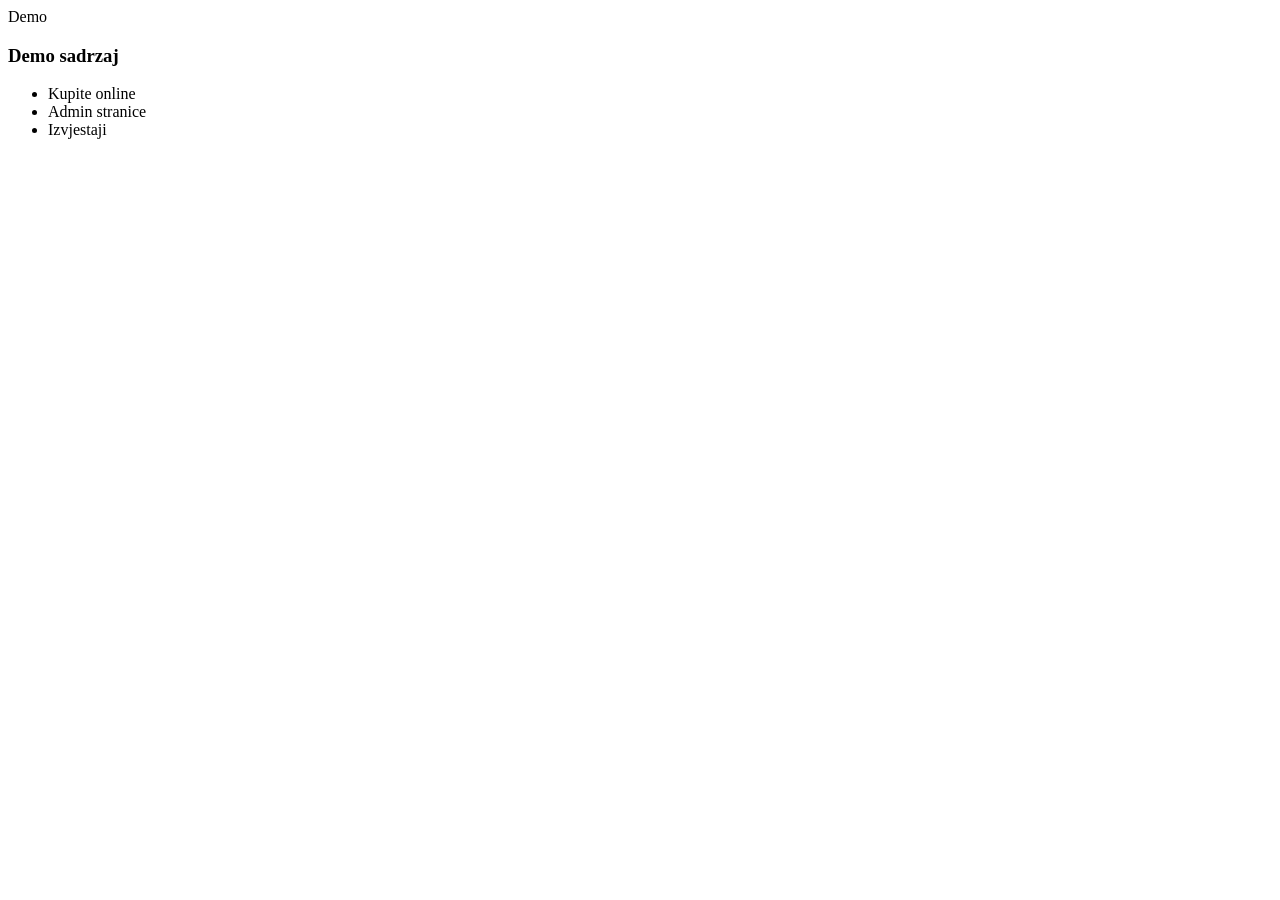
<file: src/main/resources/templates/index.html>
<!DOCTYPE html>
<html xmlns:th="http://www.thymeleaf.org">
<head>
    <meta charset="UTF-8">
    <title>Online rasadnik</title>
    <link rel="stylesheet" type="text/css" th:href="@{/stilovi.css}" />
</head>
<body>
<th:block th:include="/_header"></th:block>
<th:block th:include="/_menu"></th:block>

<div class="page-title">Demo</div>
<div class="demo-container">
    <h3>Demo sadrzaj</h3>
    <ul>
        <li>Kupite online</li>
        <li>Admin stranice</li>
        <li>Izvjestaji</li>
    </ul>
</div>

<th:block th:include="/_footer"></th:block>

</body>
</html>
</file>
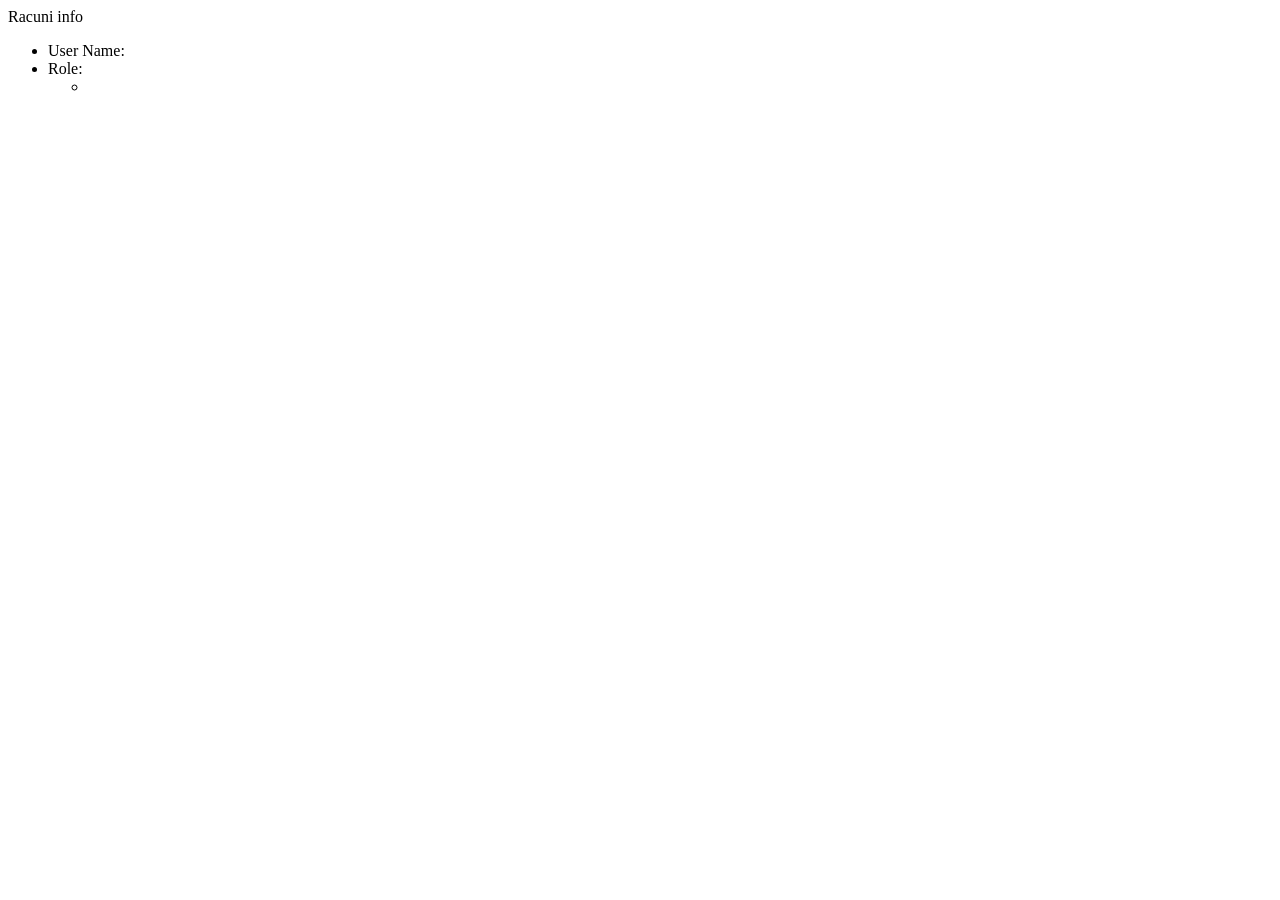
<file: src/main/resources/templates/accountInfo.html>
<!DOCTYPE html>
<html xmlns:th="http://www.thymeleaf.org">
<head>
    <meta charset="UTF-8">
    <title>Racuni info</title>
    <link rel="stylesheet" type="text/css" th:href="@{/stilovi.css}">
</head>
<body>

<th:block th:include="/_header"></th:block>
<th:block th:include="/_menu"></th:block>

<div class="page-title">Racuni info</div>
<div class="account-container">
    <ul>
        <li>User Name: <span th:utext="${#request.userPrincipal.name}"></span></li>
        <li>
            Role:
            <ul>
                <li th:each="auth : ${userDetails.authorities}" th:utext="${auth.authority}"></li>
            </ul>
        </li>
    </ul>
</div>

<th:block th:include="/_footer"></th:block>

</body>
</html>
</file>
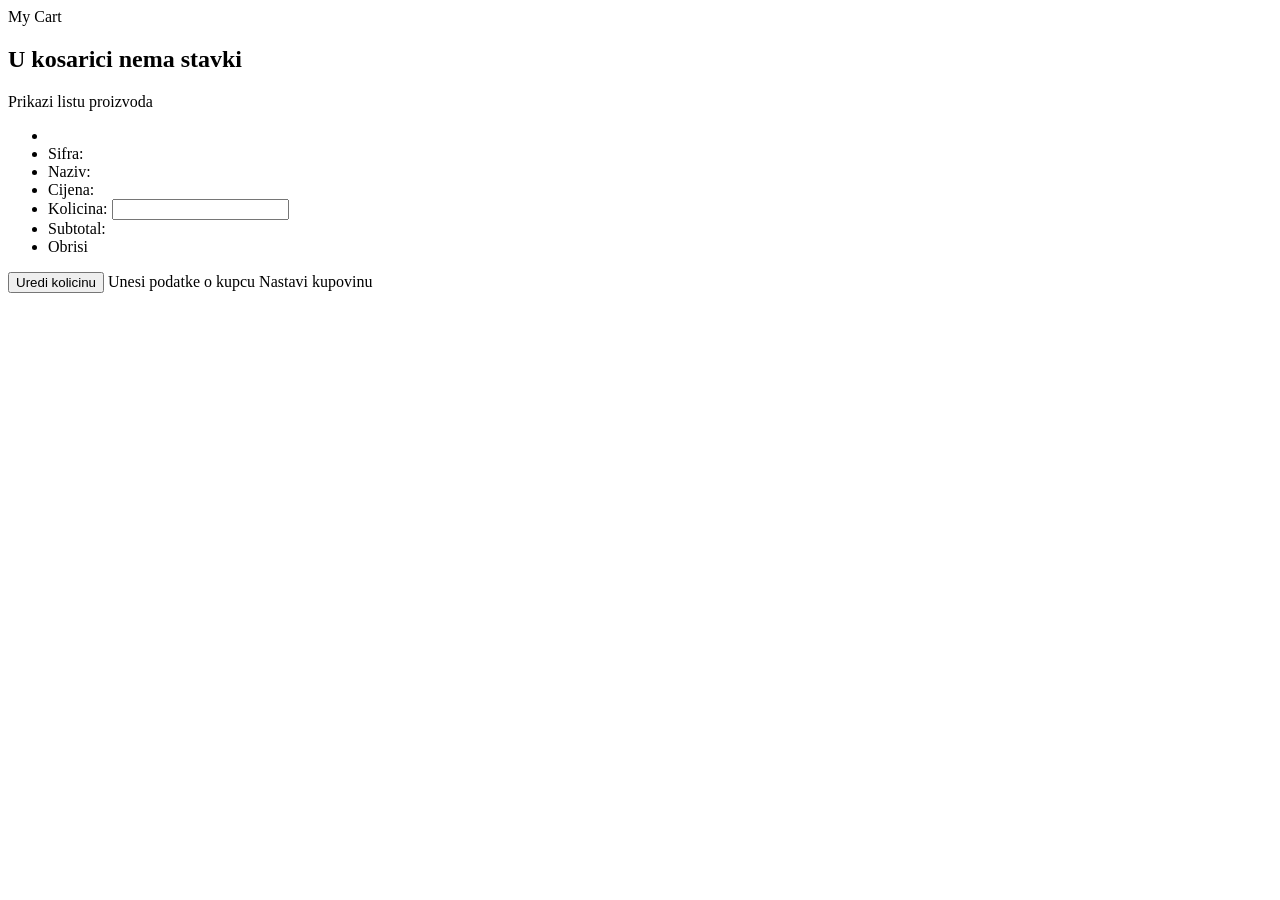
<file: src/main/resources/templates/kosarica.html>
<!DOCTYPE html>
<html xmlns:th="http://www.thymeleaf.org">
<head>
    <meta charset="UTF-8">
    <title>Kosarica</title>
    <link rel="stylesheet" type="text/css" th:href="@{/stilovi.css}">
</head>
<body>
<th:block th:include="/_header"></th:block>
<th:block th:include="/_menu"></th:block>

<div class="page-title">My Cart</div>

<th:block th:if="${kosaricaForma == null || kosaricaForma.kosaricaStavak == null || kosaricaForma.kosaricaStavak.isEmpty()}">
    <h2>U kosarici nema stavki</h2>
    <a th:href="@{/listaProizvoda}">Prikazi listu proizvoda</a>
</th:block>

<th:block th:if="${kosaricaForma != null && kosaricaForma.kosaricaStavak != null && !kosaricaForma.kosaricaStavak.isEmpty()}">
    <form method="POST" th:object="${kosaricaForma}" th:action="@{/kosarica}">

        <div class="product-preview-container"
             th:each="kosaricaStavakInfo, varStatus : ${kosaricaForma.kosaricaStavak}">
            <ul>
                <li><img class="product-image"
                         th:src="@{|/slikaProizvoda?sifra=${cartLineInfo.proizvodiInfo.sifra}|}" />
                </li>
                <li>Sifra: <span th:utext="${kosaricaStavakInfo.proizvodiInfo.sifra}"></span>
                    <input type="hidden"
                           th:name="|kosaricaStavak[${varStatus.index}].proizvodiInfo.sifra|"
                           th:value="${kosaricaStavakInfo.proizvodiInfo.sifra}" />
                </li>
                <li>Naziv: <span th:utext="${kosaricaStavakInfo.proizvodiInfo.naziv}"/></li>
                <li>Cijena:
                    <span class="price"
                          th:utext="${#numbers.formatDecimal({kosaricaStavakInfo.proizvodiInfo.cijena,3,2,'COMMA')}">
                        </span>
                </li>
                <li>Kolicina:
                    <input
                            th:name="|cartLines[${varStatus.index}].quantity|"
                            th:value="${kosaricaStavakInfo.kolicina}" />
                </li>
                <li>Subtotal:
                    <span class="subtotal"
                          th:utext="${#numbers.formatDecimal(kosaricaStavakInfo.iznos,3,2,'COMMA')}">
                        </span>
                </li>
                <li>
                    <a th:href="@{|/shoppingCartRemoveProduct?sifra=${kosaricaStavakInfo.proizvodiInfo.sifra}|}">
                        Obrisi
                    </a>
                </li>
            </ul>
        </div>

        <div style="clear: both"></div>
        <input class="button-update-sc" type="submit" value="Uredi kolicinu" />
        <a class="navi-item"
           th:href="@{/shoppingCartCustomer}">Unesi podatke o kupcu</a>
        <a class="navi-item"
           th:href="@{/listaProizvoda}">Nastavi kupovinu</a>
    </form>
</th:block>

<th:block th:include="/_footer"></th:block>

</body>
</html>
</file>
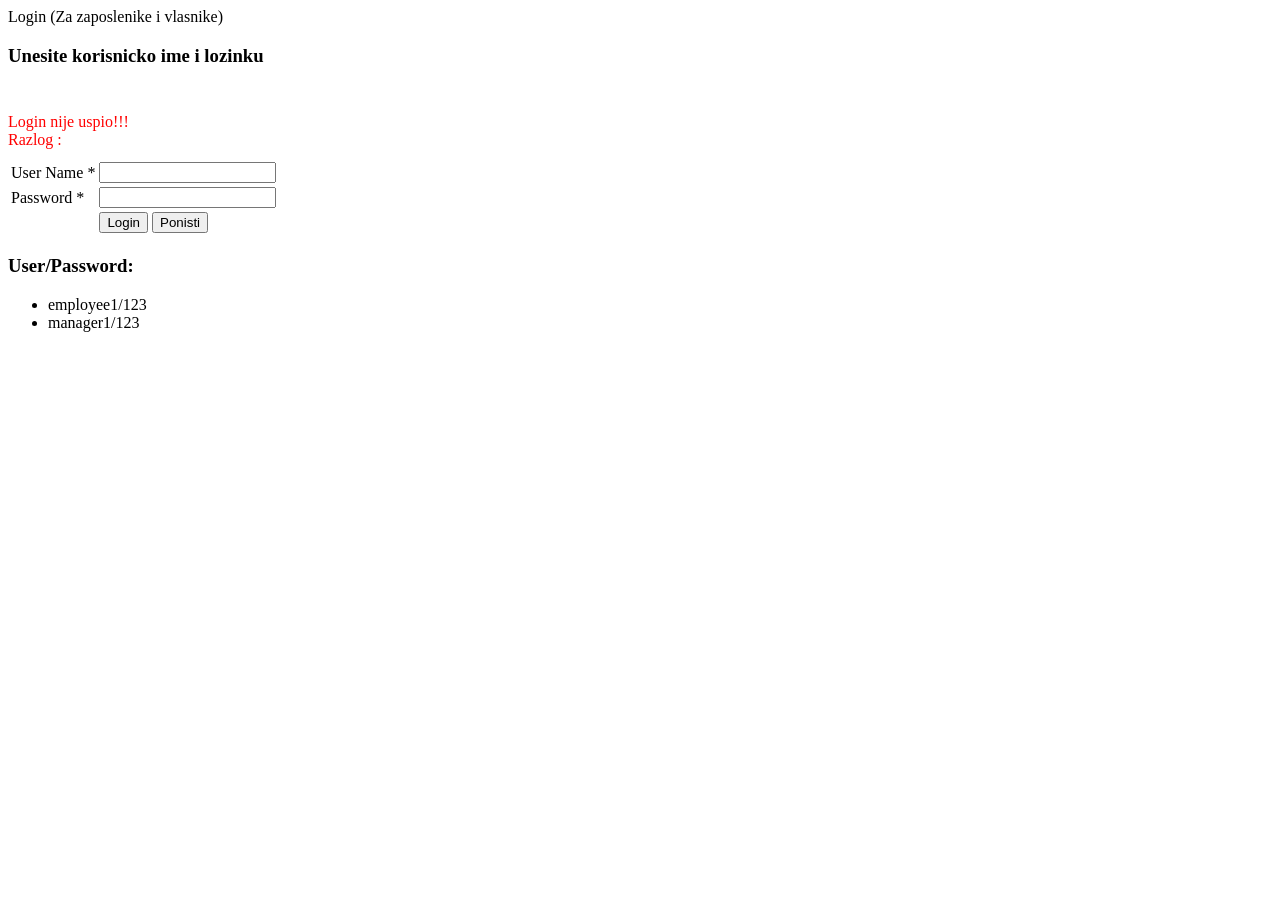
<file: src/main/resources/templates/login.html>
<!DOCTYPE html>
<html xmlns:th="http://www.thymeleaf.org">
<head>
    <meta charset="UTF-8">
    <title>Login</title>
    <link rel="stylesheet" type="text/css" th:href="@{/stilovi.css}">
</head>
<body>
<th:block th:include="/_header"></th:block>
<th:block th:include="/_menu"></th:block>

<div class="page-title">Login (Za zaposlenike i vlasnike)</div>

<div class="login-container">
    <h3>Unesite korisnicko ime i lozinku </h3>
    <br>
    <!-- /login?error=true -->
    <th:block th:if="${#session != null && #session.getAttribute('SPRING_SECURITY_LAST_EXCEPTION') != null}">
        <div th:if= "${#request.getParameter('error') == 'true'}"
             style="color: red; margin: 10px 0px;">
            Login nije uspio!!!<br /> Razlog :
            <span th:utext="${#session.getAttribute('SPRING_SECURITY_LAST_EXCEPTION').message}"></span>
        </div>
    </th:block>

    <form method="POST"
          th:action="@{/j_spring_security_check}">
        <table>
            <tr>
                <td>User Name *</td>
                <td><input name="userName" /></td>
            </tr>
            <tr>
                <td>Password *</td>
                <td><input type="password" name="password" /></td>
            </tr>
            <tr>
                <td>&nbsp;</td>
                <td>
                    <input type="submit" value="Login" />
                    <input type="reset"  value="Ponisti" />
                </td>
            </tr>
        </table>
    </form>

    <span class="error-message" th:utext="${error}"></span>
</div>

<div style="text-align:left">
    <h3>User/Password:</h3>
    <ul>
        <li>employee1/123</li>
        <li>manager1/123</li>
    </ul>
</div>

<th:block th:include="/_footer"></th:block>

</body>
</html>
</file>
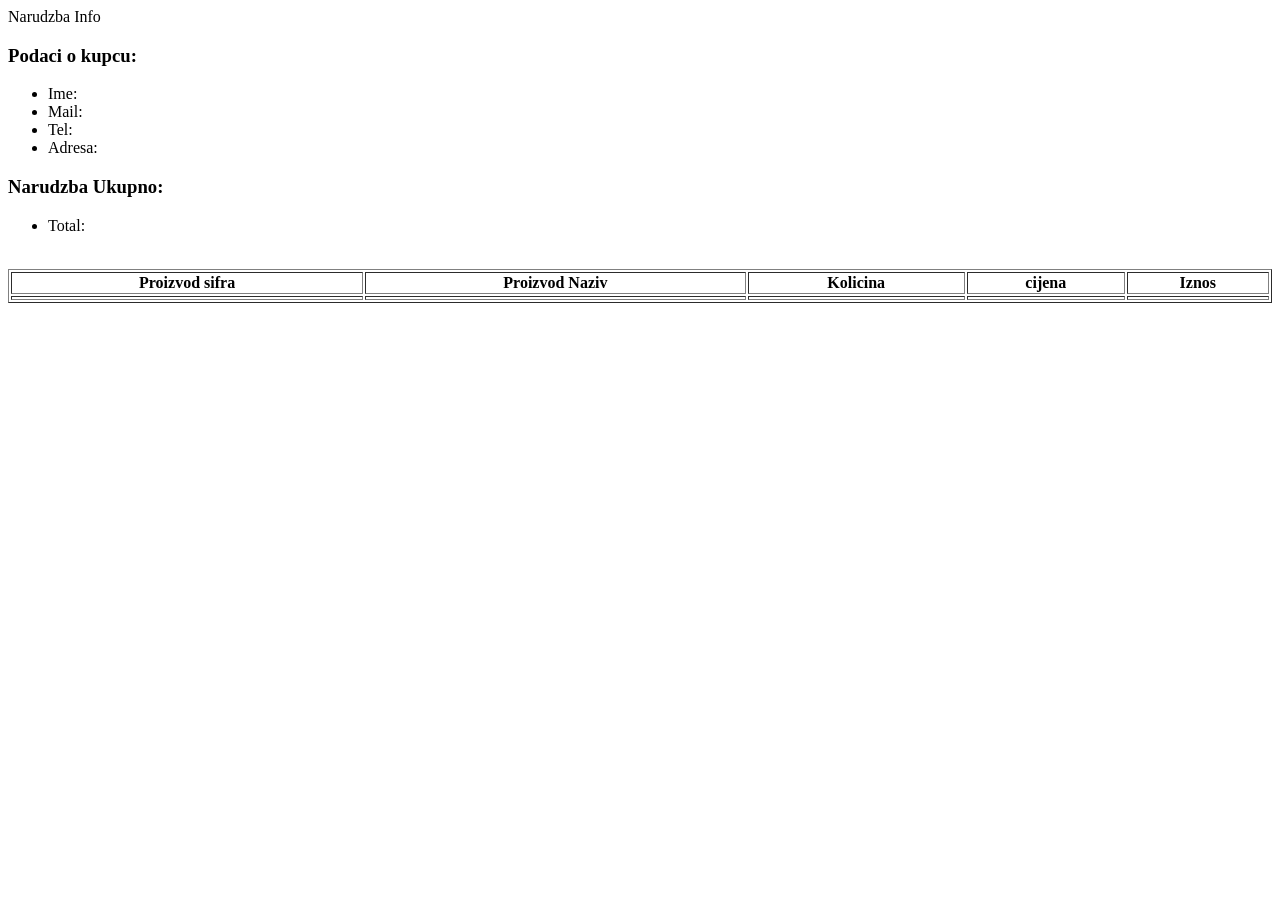
<file: src/main/resources/templates/narudzba.html>
<!DOCTYPE html>
<html xmlns:th="http://www.thymeleaf.org">
<head>
    <meta charset="UTF-8">
    <title>Lista proizvoda</title>
    <link rel="stylesheet" type="text/css" th:href="@{/stilovi.css}">
</head>
<body>
<th:block th:include="/_header"></th:block>
<th:block th:include="/_menu"></th:block>

<div class="page-title">Narudzba Info</div>

<div class="customer-info-container">
    <h3>Podaci o kupcu:</h3>
    <ul>
        <li>Ime: <span th:utext="${narudzbaInfo.imeKupca}"></span></li>
        <li>Mail: <span th:utext="${narudzbaInfo.kupacMail}"></span></li>
        <li>Tel: <span th:utext="${narudzbaInfo.kupacTel}"></span></li>
        <li>Adresa: <span th:utext="${narudzbaInfo.kupacAdresa}"></span></li>
    </ul>
    <h3>Narudzba Ukupno:</h3>
    <ul>
        <li>Total:
            <span class="total" th:utext="${#numbers.formatDecimal(narudzbaInfo.iznos,3,2,'COMMA')}">
               </span>
        </li>
    </ul>
</div>
<br/>
<table border="1" style="width:100%">
    <tr>
        <th>Proizvod sifra</th>
        <th>Proizvod Naziv</th>
        <th>Kolicina</th>
        <th>cijena</th>
        <th>Iznos</th>
    </tr>
    <tr th:each="detaljiInfo : ${detaljiNarudzbeInfo.detalji}">
        <td th:utext="${detaljiNarudzbeInfo.proizvodSifra}"></td>
        <td th:utext="${detaljiNarudzbeInfo.proizvodNaziv}"></td>
        <td th:utext="${detaljiNarudzbeInfo.kolicina}"></td>
        <td th:utext="${#numbers.formatDecimal(detaljiNarudzbeInfo.cijena,3,2,'COMMA')}"></td>
        <td th:utext="${#numbers.formatDecimal(detaljiNarudzbeInfo.iznos,3,2,'COMMA')}"></td>
    </tr>
</table>

<th:block th:include="/_footer"></th:block>

</body>
</html>
</file>
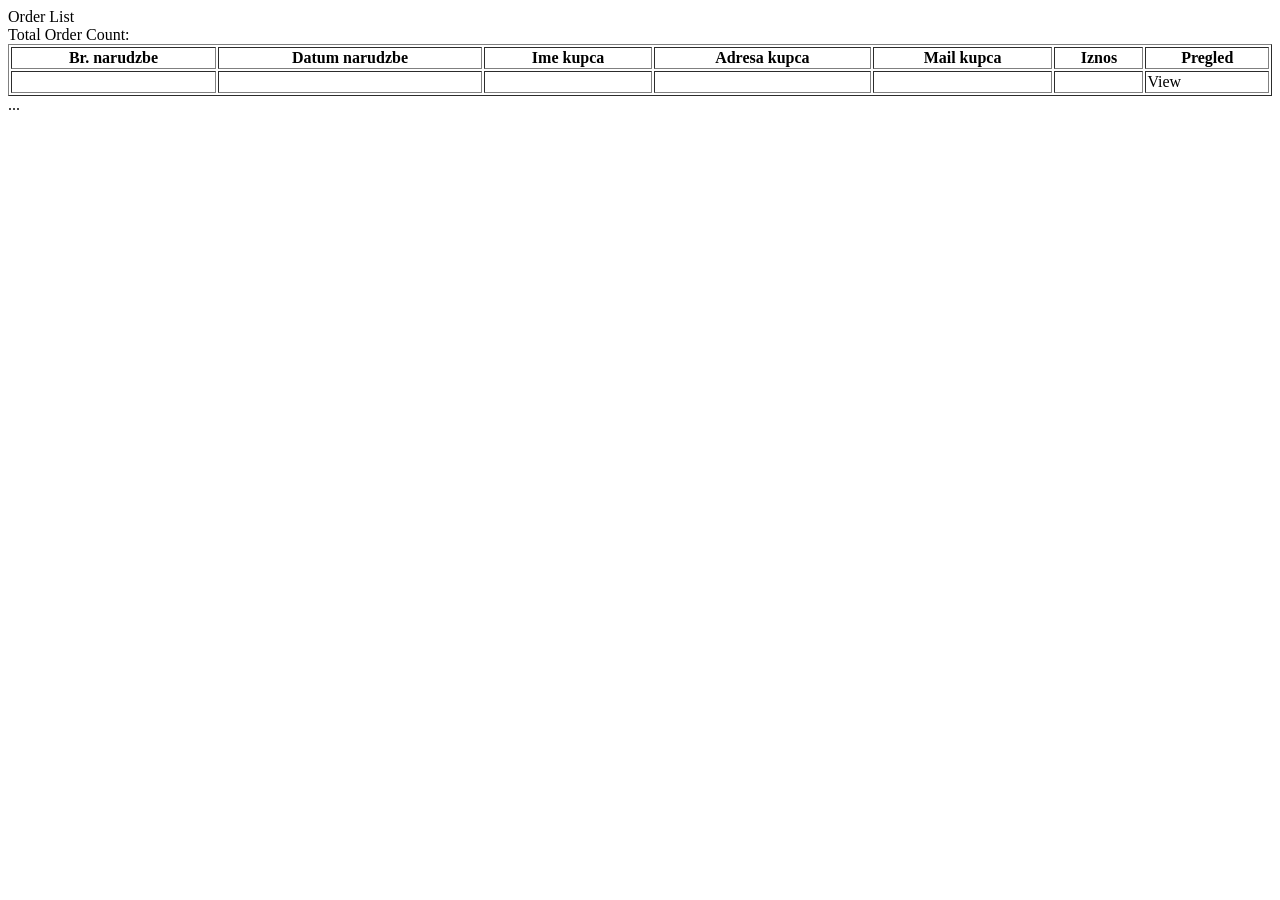
<file: src/main/resources/templates/orderList.html>
<!DOCTYPE html>
<html xmlns:th="http://www.thymeleaf.org">
<head>
    <meta charset="UTF-8">
    <title>Lista proizvoda</title>
    <link rel="stylesheet" type="text/css" th:href="@{/stilovi.css}">
</head>
<body>
<th:block th:include="/_header"></th:block>
<th:block th:include="/_menu"></th:block>

<div class="page-title">Order List</div>
<div>Total Order Count: <span th:utext="${paginationResult.maxRezultat}"></span></div>
<table border="1" style="width:100%">
    <tr>
        <th>Br. narudzbe</th>
        <th>Datum narudzbe</th>
        <th>Ime kupca</th>
        <th>Adresa kupca</th>
        <th>Mail kupca</th>
        <th>Iznos</th>
        <th>Pregled</th>
    </tr>
    <tr th:each="narInfo : ${paginationResult.list}">
        <td th:utext="${narInfo.brNarudzbe}"></td>
        <td th:utext="${#dates.format(narInfo.datumNarudzbe,'dd-MM-yyyy HH:mm')}"></td>
        <td th:utext="${narInfo.imeKupca}"></td>
        <td th:utext="${narInfo.kupacAdresa}"></td>
        <td th:utext="${narInfo.kupacMail}"></td>
        <td style="color:red;" th:utext="${#numbers.formatDecimal(narInfo.iznos,3,2,'COMMA')}">
        </td>
        <td><a th:href="@{|/admin/narudzba?brNarudzbe=${orderInfo.id}|}">View</a></td>
    </tr>
</table>
<div class="page-navigator" th:if="${paginationResult.ukupnoStranica > 1}" >
    <th:block th:each="page: ${paginationResult.navigationPages}">
        <a th:if="${page != -1}" class="nav-item"
           th:href="@{|/admin/orderList?page=${page}|}" th:utext="${page}"></a>

        <span th:if="${page == -1}" class="nav-item"> ... </span>
    </th:block>
</div>

<th:block th:include="/_footer"></th:block>

</body>
</html>
</file>
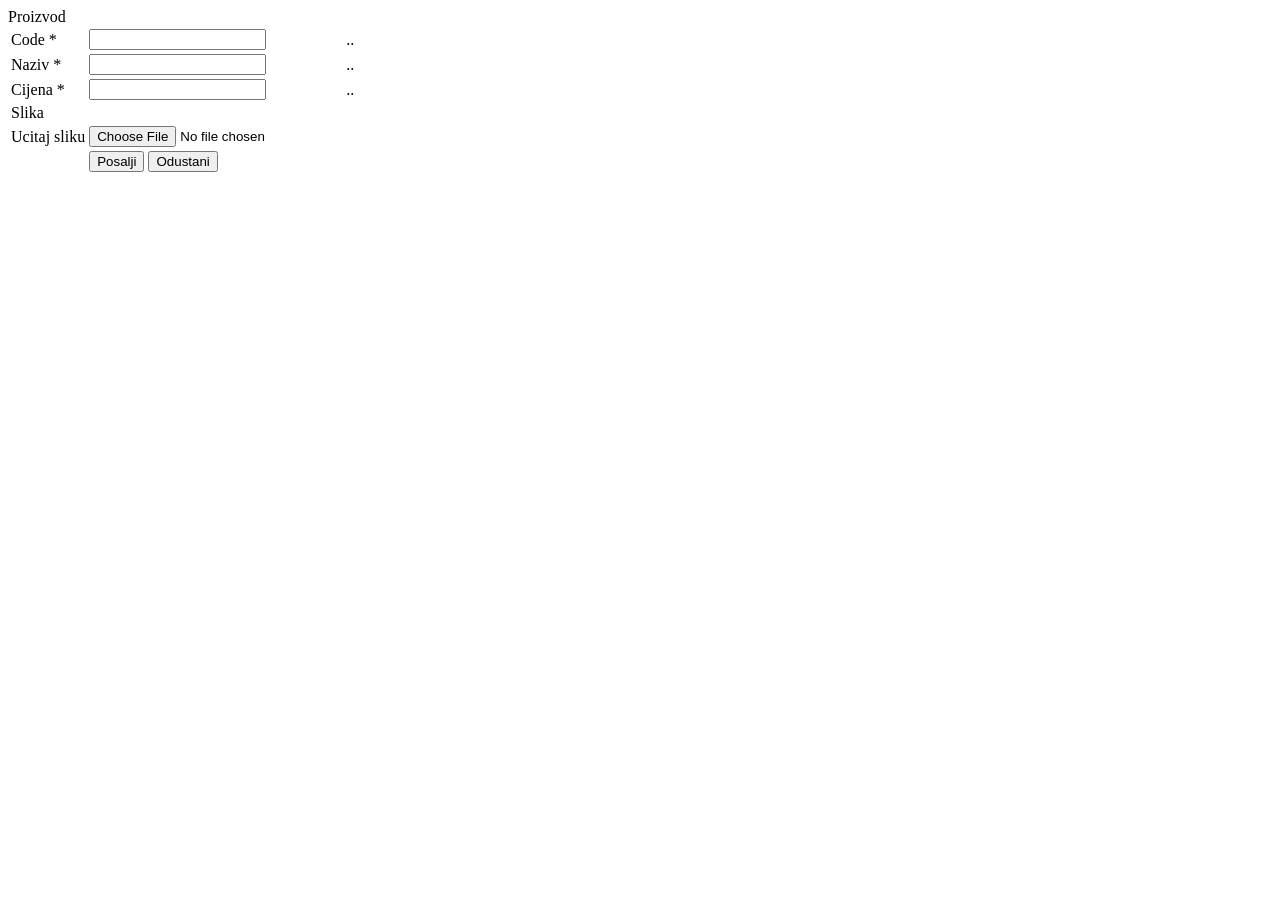
<file: src/main/resources/templates/proizvod.html>
<!DOCTYPE html>
<html xmlns:th="http://www.thymeleaf.org">
<head>
    <meta charset="UTF-8">
    <title>Proizvod</title>
    <link rel="stylesheet" type="text/css" th:href="@{/stilovi.css}">
</head>
<body>

<th:block th:include="/_header"></th:block>
<th:block th:include="/_menu"></th:block>

<div class="page-title">Proizvod</div>
<div th:if="${errorMessage!= null}" class="error-message" th:utext="${errorMessage}">
</div>

<form  th:object="${proizvodForma}" th:action="@{/admin/proizvod}"
       method="POST" enctype="multipart/form-data">
    <table style="text-align:left;">
        <tr>
            <td>Code *</td>
            <td style="color:red;">
                <input th:field="*{noviProizvod}" type="hidden" />
                <input th:if="${proizvodForma.noviProizvod()}" type="text"
                       th:field="*{sifra}" />
                <th:block th:if="${!proizvodForma.noviProizvod()}">
                    <span th:utext="${proizvodForma.sifra}"></span>
                    <input type="hidden" th:field="*{sifra}" />
                </th:block>
            </td>
            <td>
                <span class="error-message" th:if="${#fields.hasErrors('sifra')}" th:errors="*{sifra}">..</span>
            </td>
        </tr>
        <tr>
            <td>Naziv *</td>
            <td><input th:field="*{naziv}"  /></td>
            <td>
                <span class="error-message" th:if="${#fields.hasErrors('naziv')}" th:errors="*{naziv}">..</span>
            </td>
        </tr>
        <tr>
            <td>Cijena *</td>
            <td><input th:field="*{cijena}"  /></td>
            <td>
                <span class="error-message" th:if="${#fields.hasErrors('cijena')}" th:errors="*{cijena}">..</span>
            </td>
        </tr>
        <tr>
            <td>Slika</td>
            <td>
                <img th:src="@{|/slikaProizvoda?sifra=${proizvodForma.sifra}|}" width="100"/>
            </td>
            <td> </td>
        </tr>
        <tr>
            <td>Ucitaj sliku</td>
            <td><input type="file" th:field="*{fileData}" /></td>
            <td> </td>
        </tr>
        <tr>
            <td>&nbsp;</td>
            <td>
                <input type="submit" value="Posalji" />
                <input type="reset" value="Odustani" />
            </td>
        </tr>
    </table>
</form>

<th:block th:include="/_footer"></th:block>

</body>
</html>
</file>
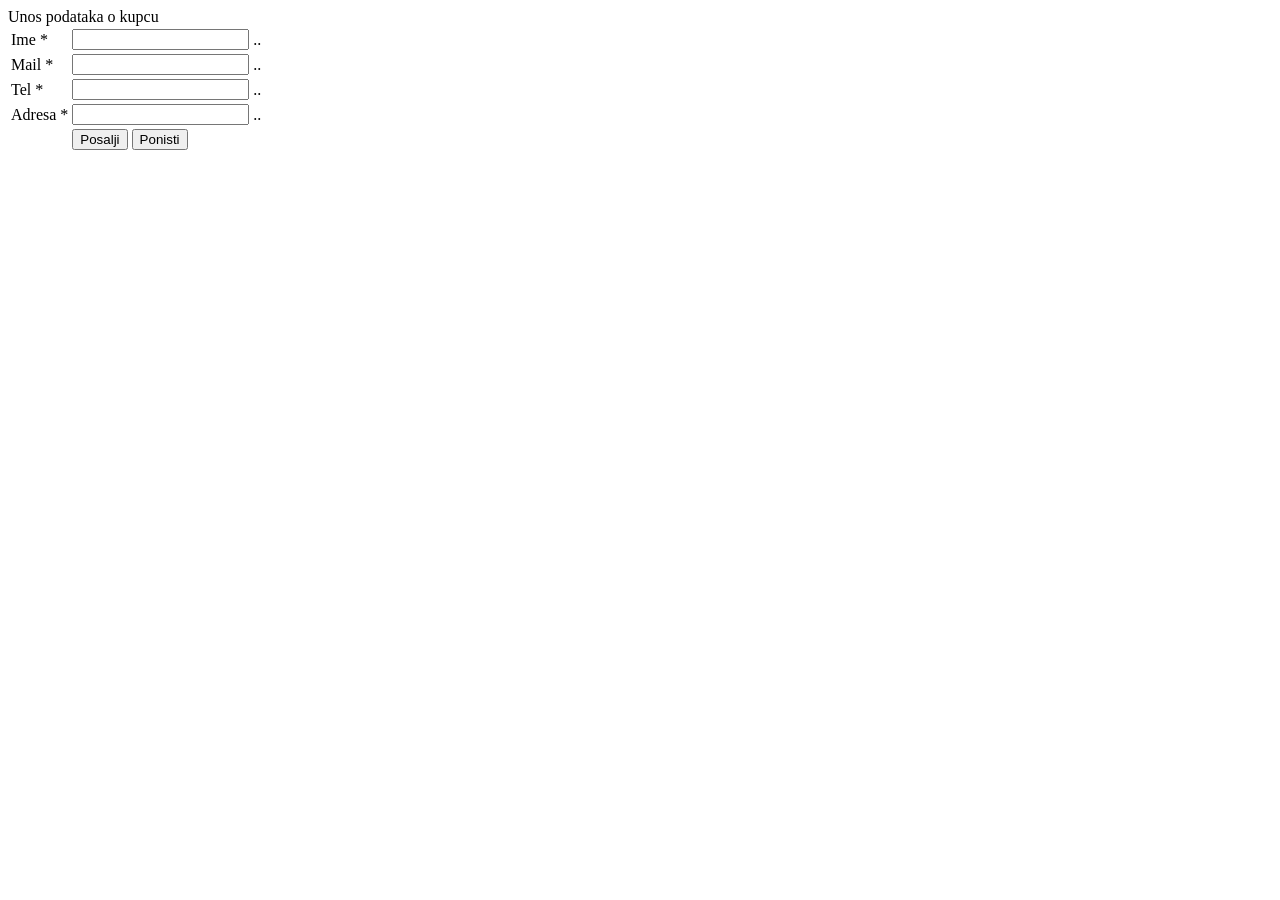
<file: src/main/resources/templates/shoppingCartCostumer.html>
<!DOCTYPE html>
<html xmlns:th="http://www.thymeleaf.org">
<head>
    <meta charset="UTF-8">
    <title>Unos podataka o kupcu</title>
    <link rel="stylesheet" type="text/css" th:href="@{/stilovi.css}">
</head>
<body>
<th:block th:include="/_header"></th:block>
<th:block th:include="/_menu"></th:block>

<div class="page-title">Unos podataka o kupcu</div>

<form method="POST" th:object = "${KupacInfo}" th:action="@{/shoppingCartCustomer}">

    <table>
        <tr>
            <td>Ime *</td>
            <td><input th:field="*{ime}" /></td>
            <td>
                  <span class="error-message"
                        th:if="${#fields.hasErrors('ime')}" th:errors="*{ime}">..</span>
            </td>
        </tr>
        <tr>
            <td>Mail *</td>
            <td><input th:field="*{mail}" /></td>
            <td>
                  <span class="error-message"
                        th:if="${#fields.hasErrors('mail')}" th:errors="*{mail}">..</span>
            </td>
        </tr>
        <tr>
            <td>Tel *</td>
            <td><input th:field="*{tel}" /></td>
            <td>
                  <span class="error-message"
                        th:if="${#fields.hasErrors('tel')}" th:errors="*{tel}">..</span>
            </td>
        </tr>
        <tr>
            <td>Adresa *</td>
            <td><input th:field="*{adresa}" /></td>
            <td>
                  <span class="error-message"
                        th:if="${#fields.hasErrors('adresa')}" th:errors="*{adresa}">..</span>
            </td>
        </tr>
        <tr>
            <td>&nbsp;</td>
            <td><input type="submit" value="Posalji" /> <input type="reset"
                                                              value="Ponisti" /></td>
        </tr>
    </table>

</form>

<th:block th:include="/_footer"></th:block>

</body>
</html>
</file>
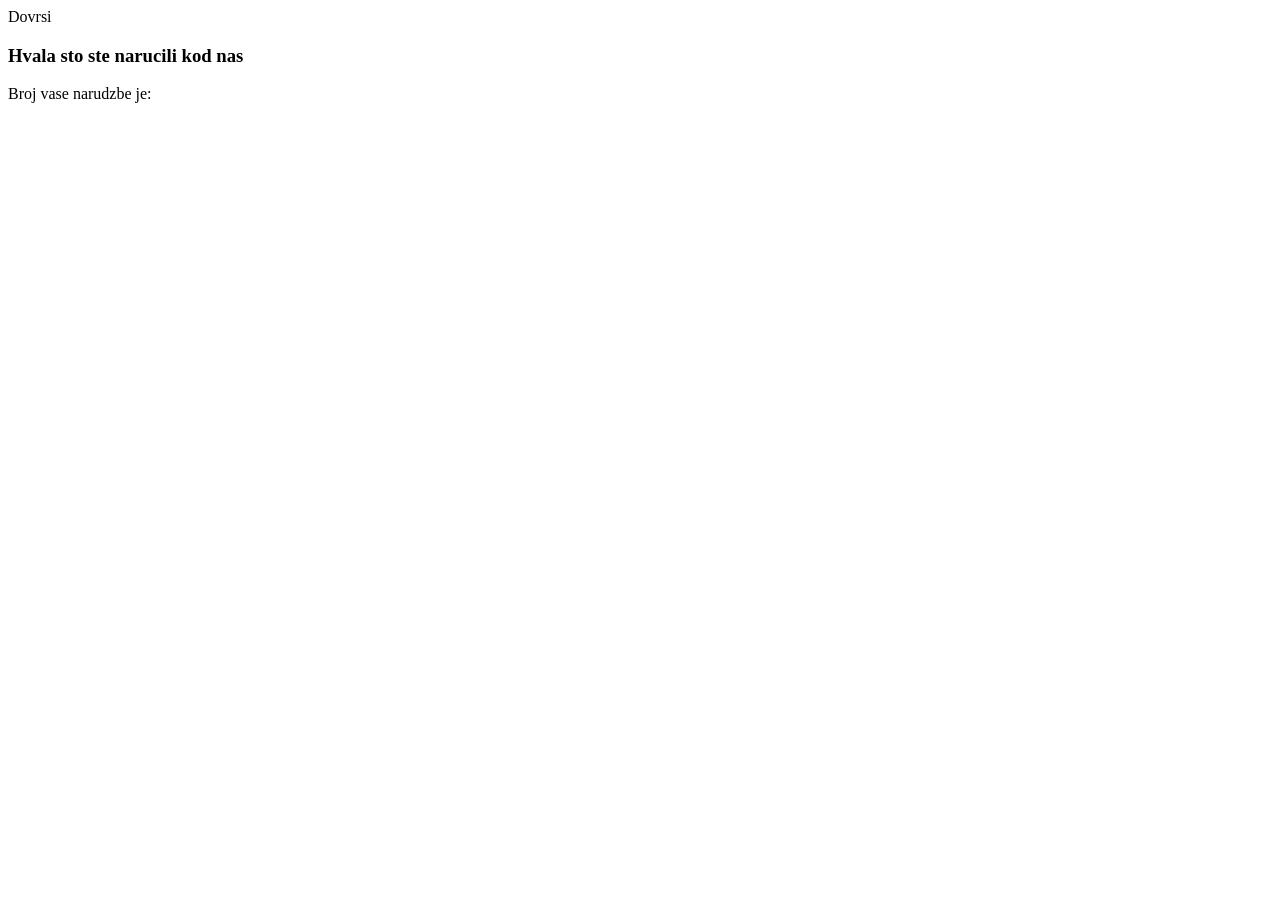
<file: src/main/resources/templates/shoppingCartFinalize.html>
<!DOCTYPE html>
<html xmlns:th="http://www.thymeleaf.org">
<head>
    <meta charset="UTF-8">
    <title>Dovrsi kupnju</title>
    <link rel="stylesheet" type="text/css" th:href="@{/stilovi.css}">
</head>
<body>

<th:block th:include="/_header"></th:block>
<th:block th:include="/_menu"></th:block>

<div class="page-title">Dovrsi</div>
<div class="container">
    <h3>Hvala sto ste narucili kod nas</h3>
    Broj vase narudzbe je: <span th:utext="${lastOrderedCart.brNar}"></span>
</div>

<th:block th:include="/_footer"></th:block>

</body>
</html>
</file>
